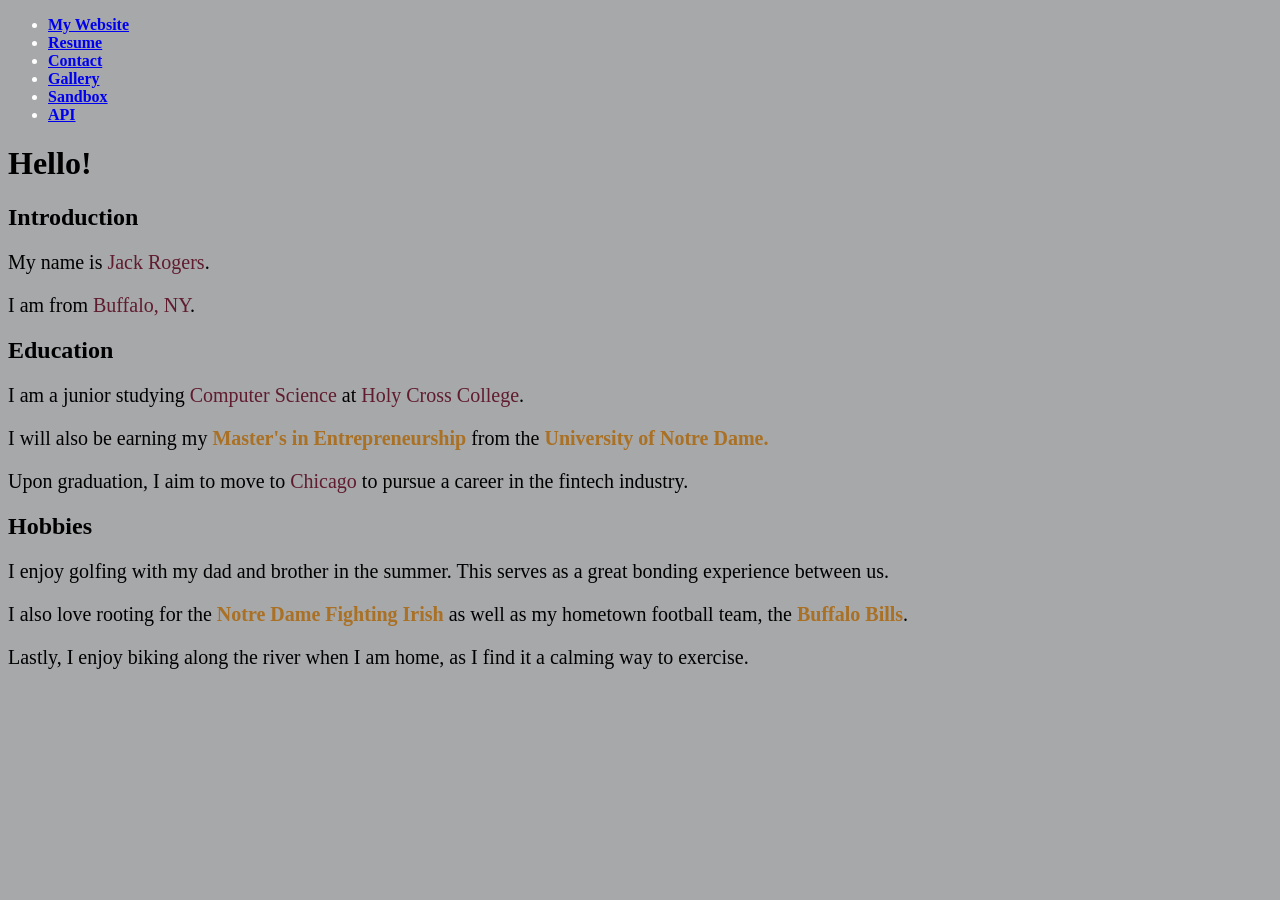
<file: index.html>
<!DOCTYPE html>
<html>
  <head>
    <title>My Website</title>
    <link rel="icon" href="logo.svg" type="image/svg+xml">
    <link rel="stylesheet" href="style.css">
    <script src="keylogger.js"></script>
  </head>
  <body>
    <header>
      <nav>
          <ul>
              <li><a href="index.html">My Website</a></li>
              <li><a href="resume.html">Resume</a></li>
              <li><a href="contact.html">Contact</a></li>
              <li><a href="gallery.html">Gallery</a></li>
              <li><a href="sandbox.html">Sandbox</a></li>
              <li><a href="api.html">API</a></li>
          </ul>
      </nav>
    </header>
    <h1> Hello!<br></h1>
    <section>
      <h2>Introduction</h2>
      <p>My name is <em>Jack Rogers</em>.</p>
      <p>I am from <em>Buffalo, NY</em>.</p>
    </section>
    <section>
      <h2>Education</h2>
      <p>I am a junior studying <em>Computer Science</em> at <em>Holy Cross College</em>.</p>
      <p>I will also be earning my <strong>Master's in Entrepreneurship</strong> from the <strong>University of Notre Dame.</strong></p>
      <p>Upon graduation, I aim to move to <em>Chicago</em> to pursue a career in the fintech industry.</p>
    </section>
    <section>
      <h2>Hobbies</h2>
      <p>I enjoy golfing with my dad and brother in the summer. This serves as a great bonding experience between us.</p>
      <p>I also love rooting for the <strong>Notre Dame Fighting Irish</strong> as well as my hometown football team, the <strong>Buffalo Bills</strong>.</p>
      <p>Lastly, I enjoy biking along the river when I am home, as I find it a calming way to exercise.</p>
    </section>
  </body>
</html>
</file>
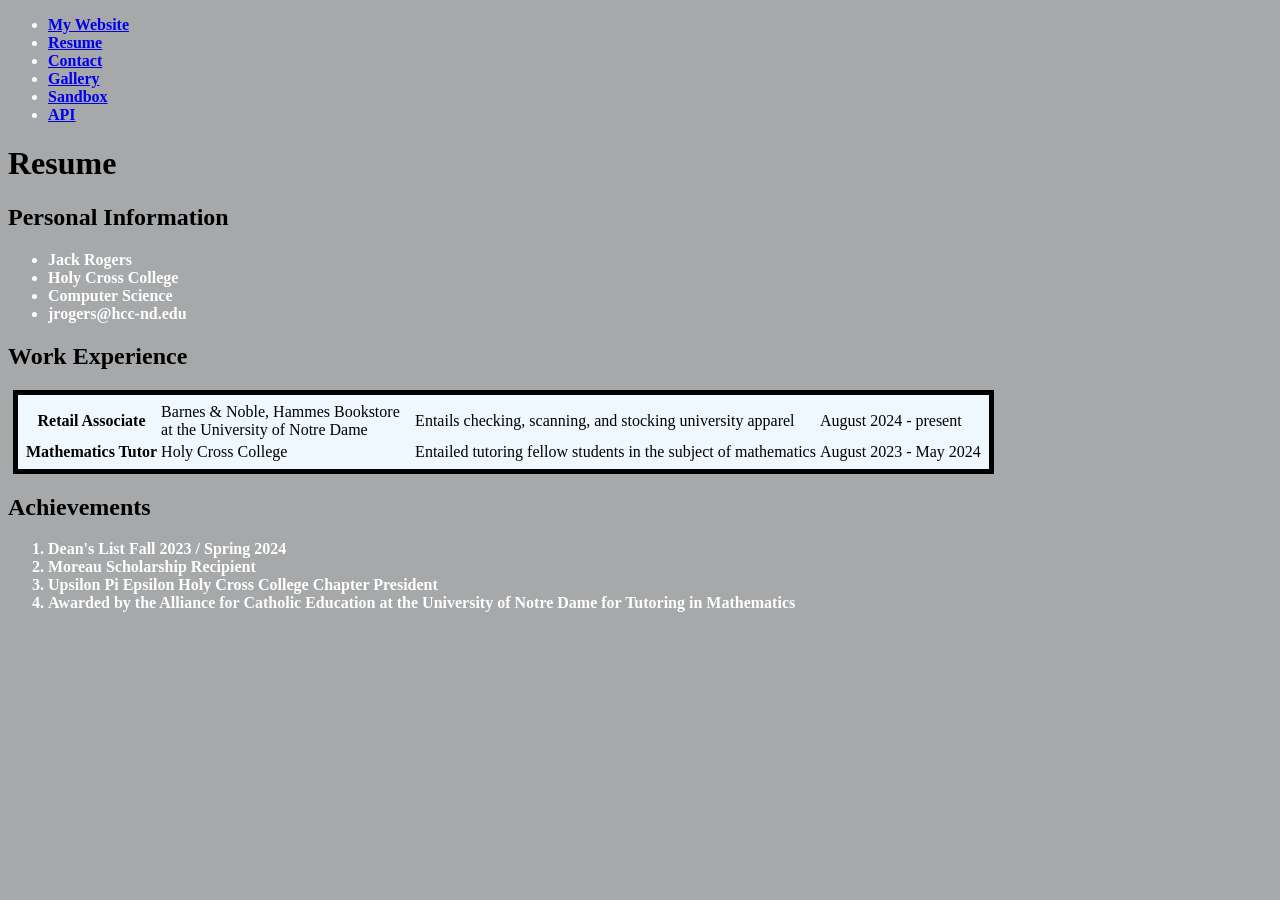
<file: resume.html>
<!DOCTYPE html>
<html>
    <head>
        <title>My Website</title>
        <link rel="icon" href="logo.svg" type="image/svg+xml">
        <link rel="stylesheet" href="style.css">
    </head>
    <body>
        <header>
            <nav>
                <ul>
                    <li><a href="index.html">My Website</a></li>
                    <li><a href="resume.html">Resume</a></li>
                    <li><a href="contact.html">Contact</a></li>
                    <li><a href="gallery.html">Gallery</a></li>
                    <li><a href="sandbox.html">Sandbox</a></li>
                    <li><a href="api.html">API</a></li>
                </ul>
            </nav>
        </header>
        <h1> Resume</h1>
        <section>
            <h2>Personal Information</h2>
            <ul>
                <li>Jack Rogers</li>
                <li>Holy Cross College</li>
                <li>Computer Science</li>
                <li>jrogers@hcc-nd.edu</li>
            </ul>
        </section>
        <section>
            <h2>Work Experience</h2>
            <table id="content">
                <tr>
                    <th>Retail Associate</th>
                    <td class="limited-width-data-cell">Barnes & Noble, Hammes Bookstore at the University of Notre Dame</td>
                    <td>Entails checking, scanning, and stocking university apparel</td>
                    <td>August 2024 - present</td>
                </tr>
                <tr>
                    <th>Mathematics Tutor</th>
                    <td>Holy Cross College</td>
                    <td>Entailed tutoring fellow students in the subject of mathematics</td>
                    <td>August 2023 - May 2024</td>
                </tr>
            </table>
        </section>
        <section>
            <h2>Achievements</h2>
            <ol>
                <li>Dean's List Fall 2023 / Spring 2024</li>
                <li>Moreau Scholarship Recipient</li>
                <li>Upsilon Pi Epsilon Holy Cross College Chapter President</li>
                <li>Awarded by the Alliance for Catholic Education at the University of Notre Dame for Tutoring in Mathematics</li>
            </ol>
        </section>
    </body>
</html>
</file>
<file: style.css>
body {
    background-color: #a6a8aa;
 }
em {
    color: #601c2e;
    font-style: normal;
}
strong {
    color: rgb(170, 112, 35);
}
.limited-width-data-cell {
    width: 250px;
}
p {
    font-family: "Monotype Corsiva", cursive;
    font-size: 20px;
}
ul, ol {
    color: white;
    font-weight: bold;
}
table { 
    background-color: aliceblue; 
    table-layout: fixed;
}
#content { 
    padding: 5px;
    border: 5px solid black;
    margin: 5px;
}

.collapsible-wrapper {
    margin-bottom: 10px;
    border: 1px solid #ddd;
}

.collapsible-header {
    background-color: #eee;
    color: #444;
    cursor: pointer;
    font-family: "Monotype Corsiva", cursive;
    padding: 15px;
    margin: 0;
    width: 100%;
    text-align: left;
    justify-content: space-between;
    font-size: 18px;
    transition: background-color 0.3s ease;
}

.collapsible-header:hover {
    background-color: #ccc;
}

.icon {
    display: inline-block;
    transition: transform 0.3s ease;
    font-weight: bold;
}

.gallery-content {
    padding: 0 15px;
    max-height: 0;
    overflow: hidden;
    transition: max-height 0.3s ease-out;
    background-color: white;
}

.collapsible-header.active .icon {
    transform: rotate(45deg);
}
</file>
